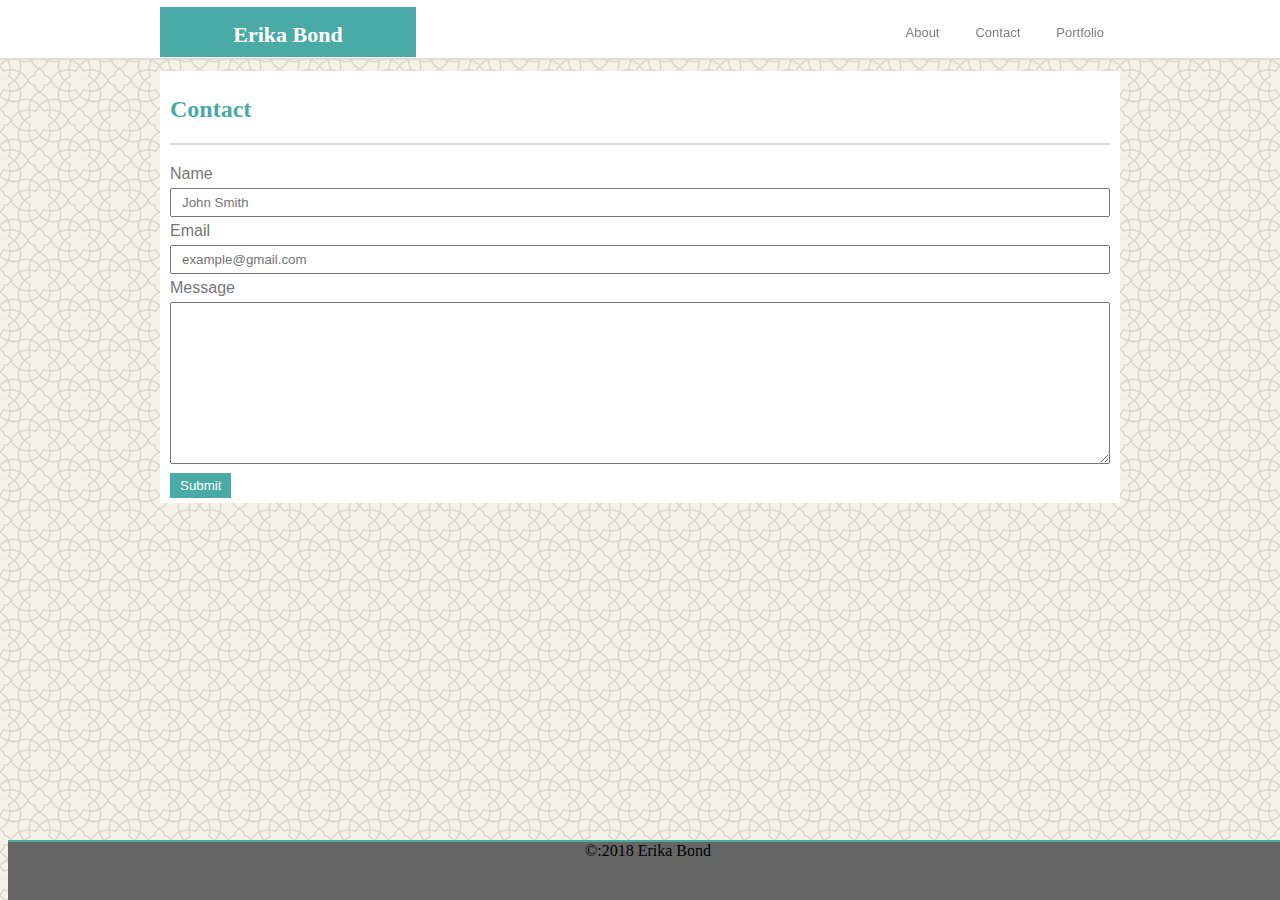
<file: contact.html>
<!DOCTYPE html>
<html lang="en-us">

<head>
    <meta name="viewport" content="width=device-width, initial-scale=1.0">
  <meta charset="UTF-8">
  <title>Contact</title>
  <link rel="stylesheet" type="text/css" href="assets/css/style.css">
</head>

<section class="navTop"></section>
<body class="background">
    <header>
        <h1>Erika Bond</h1>
            <div class="mainNav">
                <a class="active" href="index.html">About</a>
                <a href="contact.html">Contact</a>
                <a href="portfolio.html">Portfolio</a>
            </div>
    </header>


<div class="wrapper">    
    <h2>Contact</h2>
        
    <form>
        Name<br>
        <input class="field" type="text" name="name" placeholder="John Smith"><br>
        Email<br>
        <input class="field" type="text" name="email" placeholder="example@gmail.com"><br>
        Message<br>
        <textarea class="field" name="area" rows="10" columns="30"></textarea>
        <input class="button" id="submit" type="submit">
    </form>
</div> 

<div class="clearfix"></div>

<footer>
    &copy:2018 Erika Bond 
</footer>

</body>

</html>
</file>
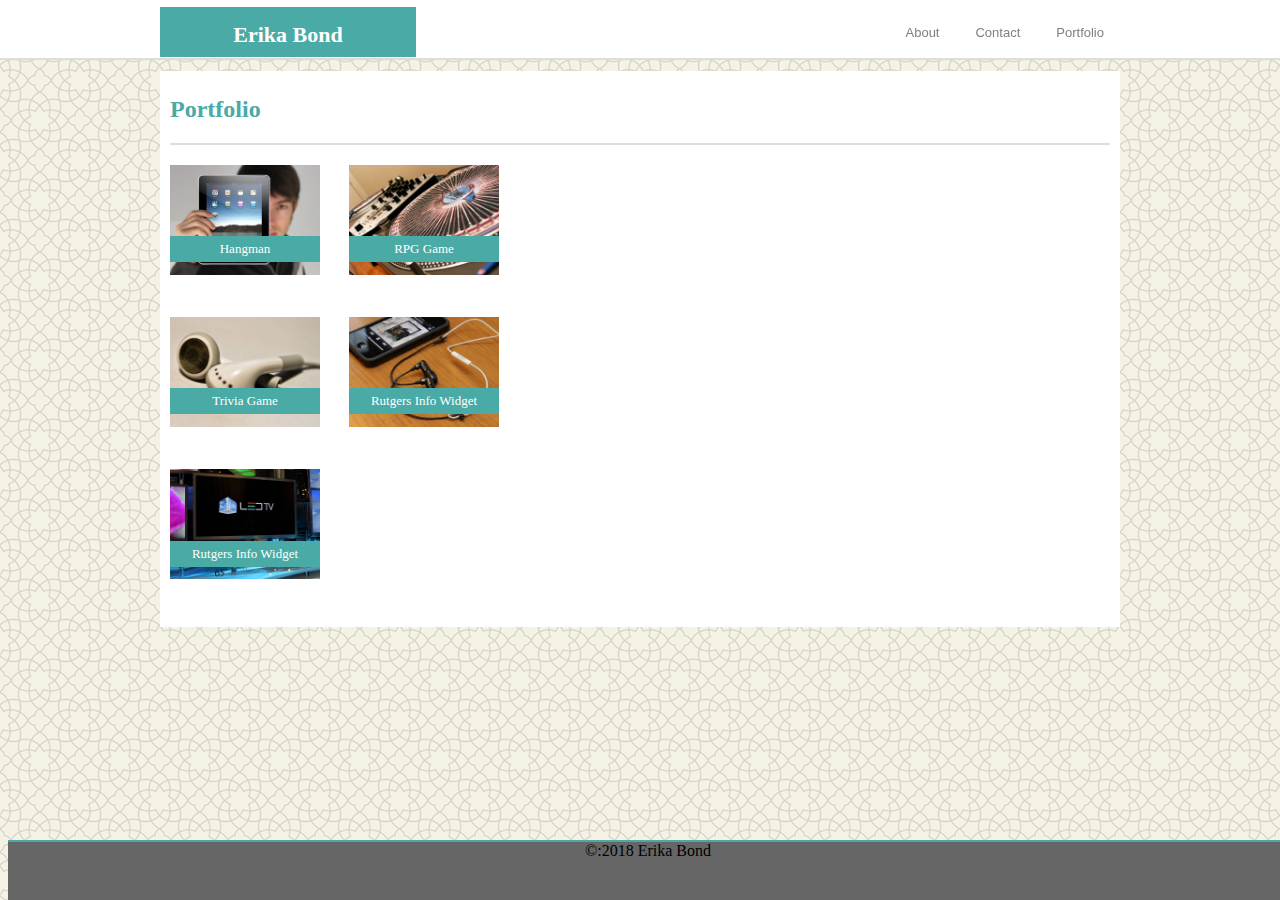
<file: portfolio.html>
<!DOCTYPE html>
<html lang="en-us">

<head>
        <meta name="viewport" content="width=device-width, initial-scale=1.0">
  <meta charset="UTF-8">
  <title>Portfolio</title>
  <link rel="stylesheet" type="text/css" href="assets/css/style.css">
</head>

<section class="navTop"></section>
<body class="background">
    <header>
        <h1>Erika Bond</h1>
            <div class="mainNav">
                <a class="active" href="index.html">About</a>
                <a href="contact.html">Contact</a>
                <a href="portfolio.html">Portfolio</a>
            </div>
    </header>

<div class="wrapper">  

    <h2>Portfolio</h2>

    <div class="block">
    <div class="container" id="item1">
        <a href="#" target="_blank"><img class="portPic" src="assets/images/technics-q-c-640-480-1.jpg" alt="Project One"></a>
        <div class="portTitle">
            <h4>Hangman</h4>
        </div>
    </div>

    <div class="container" id="item2">
        <a href="#" target="_blank"><img class="portPic" src="assets/images/technics-q-c-640-480-2.jpg" alt="Project Two"></a>
        <div class="portTitle">
            <h4>RPG Game</h4>
        </div>
    </div>
    
    <div class="container" id="item3">
        <a href="#" target="_blank"><img class="portPic" src="assets/images/technics-q-c-640-480-5.jpg" alt="Project Three"></a>
        <div class="portTitle">
            <h4>Trivia Game</h4>
        </div>
    </div>

    <div class="container" id="item4">
        <a href="#" target="_blank"><img class="portPic" src="assets/images/technics-q-c-640-480-7.jpg" alt="Project Four"></a>
        <div class="portTitle">
            <h4>Rutgers Info Widget</h4>
        </div>
    </div>

    <div class="container" id="item5">
        <a href="#" target="_blank"><img class="portPic" src="assets/images/technics-q-c-640-480-9.jpg" alt="Project Four"></a>
        <div class="portTitle">
            <h4>Rutgers Info Widget</h4>
        </div>
    </div>
    </div>

</div>

<div class="clearfix"></div>

<footer>
    &copy:2018 Erika Bond 
</footer>

</body>

</html>
</file>
<file: assets/css/style.css>
* {
    box-sizing: border-box;
}

body {
    background: url('../images/oriental.png') repeat;
}

.navTop {
    background-color: #ffffff;
    width: 100%;
    height: 60px;
    position: fixed;
    top: 0;
    left: 0;
    z-index: -1;
    border-top: 0;
    border-bottom: 2px solid #dddddd;
}

h1 {
    position: relative;
    top: 7px;
    background-color: #4aaaa5;
    font-family: 'Georgia', Times, Times New Roman, serif;
    font-size: 22px;
    color: white;
    width: 20%;
    text-align: center;
    float: left;
    height: 50px;
    padding-top: 15px;
    padding-bottom: 15px;
    border: 0;
    margin: 0;
    position: fixed;
}

header {
    width: 960px;
    margin: auto;
}

.mainNav {
    position: relative;
    padding-top: 15px;
    float: right;
}

.mainNav a {
    text-decoration: none;
    text-align: center;
    color: gray;
    padding: 14px 16px;
    font-family: 'Arial', 'Helvetica Neue', Helvetica, sans-serif;
    font-size: small;
}

.wrapper {
    position: relative;
    top: 30px;
    clear:both;
    width: 960px;
    margin: auto;
    background-color: white;
    z-index: -1;
    padding: 5px 10px 5px 10px;
    overflow: auto;
}

h2 {
    color: #4aaaa5;
    border-bottom: 2px solid #dddddd;
    padding-bottom: 20px;
    padding-top: 0;
}

#bio {
    font-family: 'Arial', 'Helvetica Neue', Helvetica, sans-serif;
    line-height: 2.0;
}

#portfolio-about-me {
    max-width: 20%;
    height: auto;
    transform: rotate(90deg);
    float: left;
    padding-top: 60px;
}

form {
    font-family: 'Arial', 'Helvetica Neue', Helvetica, sans-serif;
    color: #777777;
}

.field {
    width: 100%;
    margin: 5px 0;
    padding: 5px 10px;
}

.button {
    color: white;
    background-color: #4aaaa5;
    border: none;
    padding: 5px 10px;
}

.block {
    clear:both;
    width: 400px;
    margin-left: 0;
    background-color: white;
    z-index: -1;
    padding: 0;
    overflow: auto;
}


.portPic {
    width: 150px;
    height: 110px;
    margin-left: 0;
}

.container {
    display: inline-block;
    position: relative;
    width: 150px;
    height: 110px;
    border: 10px;
    margin-bottom: 0;
}

.container:nth-of-type(even) {
    margin-left: 25px;
}

.portTitle {
    position: relative;
    top: -60px;
    width: 150px;
    text-align: center;
    background-color: #4aaaa5;
    color: white;
    font-size: small;
    line-height: 2;
    z-index: 10;
}

h4 {
    font-weight: normal;
}


footer {
    clear: both;
    background-color: #666666;
    width: 100%;
    height: 60px;
    position: fixed;
    text-align: center;
    z-index: -1;
    border-top: 2px solid #4aaaa5;
    bottom: 0px;
    margin-left: 0;
    border-left: 0;
}

@media screen and (max-width: 640px) {

    .navTop {
        height: 100px;
    }

    h1 {
        width: 100%;
    }

    .mainNav {
        float: left;
        width: 100%;
        top: 40px;
        padding-left: 110px;
    }

    .wrapper {
        top: 70px;
        width: 100%;
        overflow: auto;
    }
    
    #portfolio-about-me {
        float: none;
        max-width: 50%;
        margin: auto;
        display: block;
    }

    p {
        font-size: 12px;
    }

    .block {
        width: 400px;
        float: center;
    }

    #item1,
    #item2,
    #item3,
    #item4,
    #item5 {
        margin: auto;
        width: 400px;
        height: auto;
        left: 80px;
        
    }

    footer {
        position: static;
    } 
}

@media screen and (max-width: 768px) {

    p {
        font-size: 12px;
    }

    .wrapper {
        max-width: 100%;
        padding-bottom: 30px;

    }

    #portfolio-about-me {
        padding-left: 10px;
        float: left;
        left: 10px;
        max-width: 39%;
    }

    #bio {
        max-width: 100%;
        margin: auto;
    }

    .mainNav {
        right: 215px;
    }

    .block {
        width: 450px;
        margin: auto;
    }

    #item1,
    #item2,
    #item3,
    #item4,
    #item5 {
        max-width: 75%;
    }

    .container:nth-of-type(even) {
        margin-left: 25px;
    }
}

@media screen and (max-width: 980px) {

    .wrapper {
        max-width: 70%;
        float: left;
        margin-left: 10px;
    }

    h1 {
        margin-left: 10px;
    }

    #portfolio-about-me {
        margin-left: 20px;
    }
}
</file>
